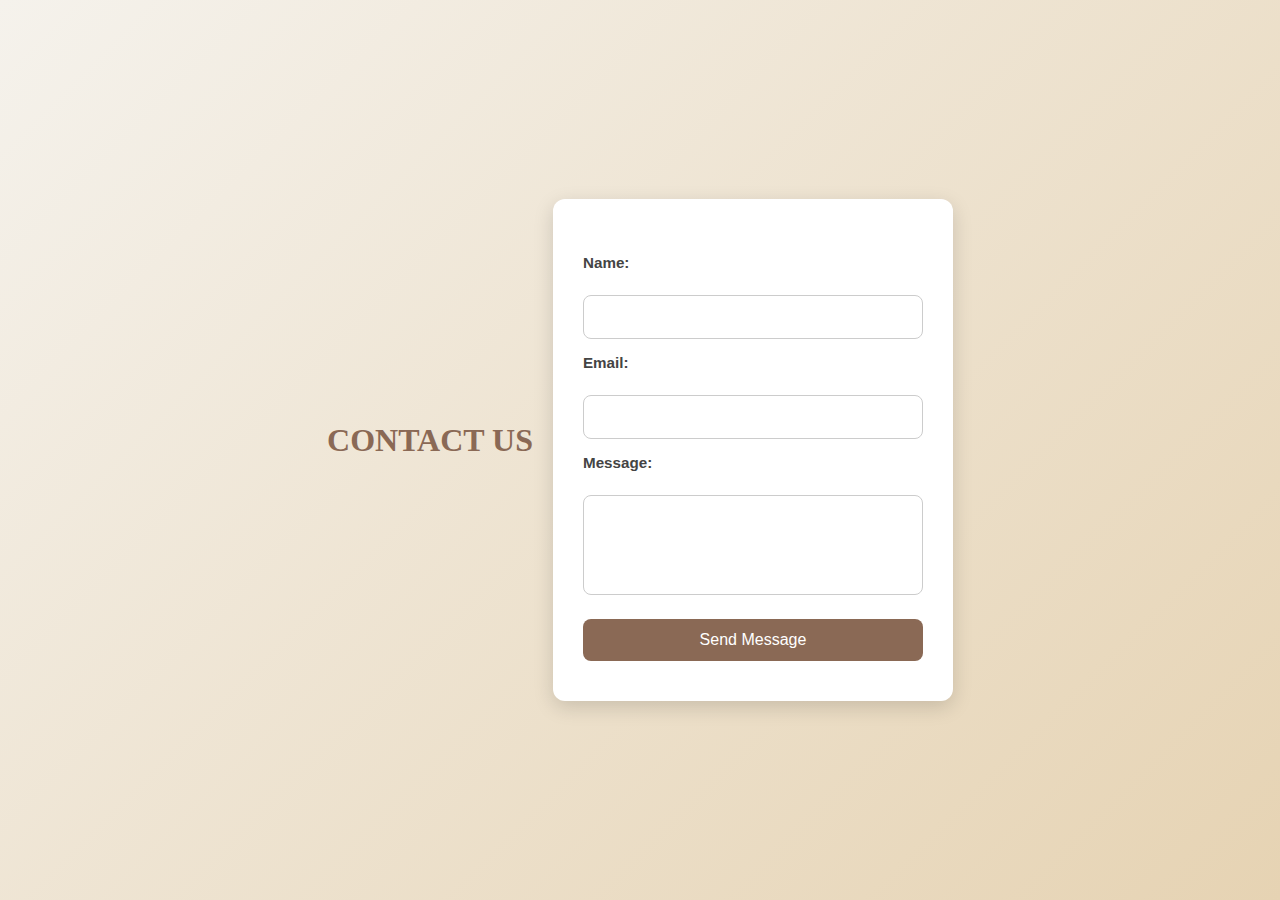
<file: contact.html>
<!DOCTYPE html>
<html lang="en">

<head>
    <meta charset="UTF-8">
    <meta name="viewport" content="width=device-width, initial-scale=1.0">
    <title>Contact Us</title>
    <link rel="stylesheet" href="travel.css">
</head>

<body>
    <div class="contact">
        <h2 >CONTACT US</h2>
        <form class="contactform">
            <label for="name">Name:</label><br>
            <input type="text" id="name" name="name"><br>
            <label for="email">Email:</label><br>
            <input type="text" id="email" name="email"><br>
            <label for="message">Message:</label><br>
            <textarea id="message" name="message"></textarea>
            <button class="contactbutton" type="submit">Send Message</button>
        </form>
    </div>
</body>

</html>
</file>
<file: travel.css>
.hero {
  height: 100vh;
  background-image: url("img4.jpg");
  background-size: cover;      
  background-position: center;  
  background-repeat: no-repeat;
  color: white; 
  display: flex;
  flex-direction: column;
  justify-content: space-between; 
} 

* { box-sizing: border-box; margin: 0; padding: 0; }
.home { height: 100%; }
.home { font-family: 'Inter', system-ui, -apple-system, Segoe UI, Roboto, sans-serif; color: #fff; }

html, body {
  margin: 0;
  padding: 0;
  height: 100%;
  overflow-x: hidden;
}

body {
  -ms-overflow-style: none; 
  scrollbar-width: none;     
}

body::-webkit-scrollbar {
  display: none;             
}

nav {
  position: absolute;             
  top: 0; left: 0; width: 100%;
  padding: 24px 5vw;                
  background: transparent;
  z-index: 100;
}

nav ul {
  list-style: none;
  display: flex;
  align-items: center;
  gap: 22px;
}

nav ul li:first-child {
  margin-right: auto;              
}

nav h3 {
  font-family: 'Playfair Display', Georgia, serif;
  font-weight: 600;
  font-size: clamp(22px, 2.4vw, 36px);
  letter-spacing: .4px;
  color: #fff;
}

nav ul li a {
  text-decoration: none;
  color: #fff;
  font-size: clamp(14px, 1.05vw, 18px);
  opacity: .95;
  position: relative;
  padding-bottom: 4px;
  transition: opacity .2s ease;
}

nav ul li a:hover { opacity: 1; }

nav ul li a::after {
  content: "";
  position: absolute;
  left: 0; bottom: 0;
  width: 0; height: 2px;
  background: #fff;
  transition: width .25s ease;
}
nav ul li a:hover::after,
nav ul li a.active::after { width: 100%; }

#searchinput {
  padding: 7px 12px;
  border: 1px solid rgba(255,255,255,.85);
  border-radius: 999px;
  background: transparent;
  color: #fff;
  font-size: 0.95rem;
  outline: none;
}
#searchinput::placeholder { color: rgba(255,255,255,.7); }

#searchbtn {
  padding: 7px 14px;
  border: 1px solid rgba(255,255,255,.85);
  border-radius: 999px;
  background: transparent;
  color: #fff;
  cursor: pointer;
  transition: background .25s ease, color .25s ease, border-color .25s ease;
}
#searchbtn:hover {
  background: #fff; color: #000;
  border-color: #fff;
}

nav ul > button, nav ul > div { margin-left: 8px; }

#destinationinfo {
  position: absolute;
  top: 72px; right: 5vw;
  background: rgba(0,0,0,.55);
  backdrop-filter: blur(3px);
  padding: 12px 14px;
  border-radius: 10px;
  min-width: 240px;
  display: none;                    
}

 .page1 {
  position: relative;
  min-height: 100vh;   
  background: url('image4.jpg') center/cover no-repeat;
}

header::after {                    
  content: "";
  position: absolute; inset: 0;
  background: linear-gradient(transparent 0%, rgba(0,0,0,.25) 100%);
  pointer-events: none;
}

 .page1 .hero-text {
  position: absolute; inset: 0;
  display: grid; place-items: center;
  text-align: center;
  padding: 0 6vw;
}
 .page1 .hero-text h1 {
  font-family: 'Playfair Display', Georgia, serif;
  font-weight: 400;
  font-style: italic;
  line-height: 1.25;
  font-size: clamp(18px, 3vw, 60px);
  text-shadow: 0 2px 14px rgba(0,0,0,.25);
  max-width: 1100px;
}
body, html {
  margin: 0;
  padding: 0;
  height: 100%; 
}

.description {
  height: 100vh; 
  display: flex;
  flex-direction: column; 
  justify-content: center; 
  align-items: center;     
  text-align: center;   
  background-color: #8a6955; 
  padding: 20px;
}

.description p {
  max-width: 800px; 
  margin-bottom: 20px;
  font-size: 1.2rem;
  line-height: 1.6;
  color: white;
  font-family: 'Playfair Display', Georgia, serif
}

.description button {
  padding: 12px 24px;
  background: #333;
  color: white;
  border: none;
  border-radius: 5px;
  font-size: 1rem;
  cursor: pointer;
  transition: 0.3s;
}

.description button:hover {
  background: #555;
}

.page2{
  min-height: 150vh;
  background-color: #f7ede8;
  text-align: center;
  color: #444;
}

 .page2 h1{
  padding: 8rem 0rem 1rem;
  font-weight: 900;
 }

 #countries-name {
   padding: 18px 40px;
   border-radius: 7px;
   border: 2px solid #000;
   background: transparent;
   font-size: 1rem;
   transition: all 0.3s ease;
       color: #333;
 }
 #countries-name:focus {
  border-color: #353434;      
}
#countries-name::placeholder {
  color: #888;
}
input::-webkit-calendar-picker-indicator {
  display: none !important;
}

#btnSearch {
  margin-top: 1rem;
  margin-bottom: 3rem;
  padding: 8px 12px;
  border: none;
  border-radius: 50px;
  background: linear-gradient(135deg, rgb(68, 39, 39), rgb(76, 48, 48));
  color: white;
  font-size: 1rem;
  font-weight: 300;
  cursor: pointer;
  transition: all 0.3s ease;
  box-shadow: 0 4px 12px rgba(138, 105, 85, 0.3);
}

#btnSearch:hover {
  background: linear-gradient(135deg, rgb(96, 62, 62), rgb(150, 91, 91));
  transform: translateY(-3px);
  box-shadow: 0 6px 16px rgba(81, 81, 81, 0.4);
}

#btnSearch:active {
  transform: translateY(0);
  box-shadow: 0 2px 8px rgba(138, 105, 85, 0.3);
}

.polaroid {
  width: 30%;
  background-color: white;
  box-shadow: 0 4px 8px 0 rgba(0, 0, 0, 0.2), 0 6px 20px 0 rgba(0, 0, 0, 0.19);
  margin-bottom: 25px;
  align-items: center;
  justify-content: center;
  text-align: center;
    display: block;
  margin: auto;
}

.polaroid img{
  width: 100%;
}

.polaroid h3{
   text-align: center;
   padding-bottom: 1.5rem;
   padding-top: 1rem;
  font-weight: 500;
}

#result p{
  text-align: center;
  padding: 2rem 9rem;
}

.polaroid:hover {
  box-shadow: 0 8px 20px rgba(150, 91, 91, 0.5);
  border: 2px solid rgba(150, 91, 91, 0.7);
  transform: translateY(-10px);
  transform: rotate(-2deg) scale(1.02);
  transition: all 0.3s ease;
}
.polaroid img {
  transition: filter 0.4s ease;
}

.polaroid:hover img {
  transform: scale(1.05);
  filter: sepia(20%) contrast(1.1);
}
@media (max-width: 992px) {
  .polaroid {
    width: 60%;
  }
  #result p {
    padding: 1.5rem 3rem;
  }
}

@media (max-width: 600px) {
  .page2{
    min-height: 110vh;
  }
  .polaroid {
    width: 90%;
  }
  #result p {
    padding: 1rem 1.5rem;
  }
  #countries-name {
    width: 50%;
    padding: 14px 20px;
  }
  #btnSearch {
    width: 30%;
    font-size: 0.9rem;
    padding: 10px;
  }
}

@media (max-width: 400px) {
  .page2{
    min-height: 100vh;
  }
  .polaroid {
    width: 90%;
  }
  #result p {
    padding: 0.8rem 1rem;
  }
  #countries-name {
    font-size: 0.9rem;
    padding: 12px 16px;
  }
  #btnSearch {
    width: 30%;
    font-size: 0.85rem;
  }
}


footer {
  background-color: #3c2426;   
  width: 100%;                 
  min-height: 40vh;            
  padding: 50px 10%;
  display: flex;
  justify-content: space-between;
  align-items: flex-start;
  font-family: 'Playfair Display', Georgia, serif;
  color: white;
  box-sizing: border-box;
}

footer .left, 
footer .right {
  max-width: 45%;
}

footer .left p:first-child {
  font-size: 1.4rem;
  font-weight: bold;
  margin-bottom: 12px;
}

footer .right p:first-child {
  font-size: 1.2rem;
  font-weight: bold;
  margin-bottom: 15px;
}

footer p {
  margin: 8px 0;
  line-height: 1.6;
}


.social-icons {
  display: flex;
  gap: 15px;
  justify-content: center;
  margin-top: 20px;
}

.social-icons a {
  font-size: 30px;
  color: #ffffff;
  transition: 0.3s;
}

.social-icons a:hover {
  color: #e4405f; 
}

.social-icons a:nth-child(2):hover {
  color: #0a66c2; 
}

.social-icons a:nth-child(3):hover {
  color: #25d366; 
}

.about {
  background-color: #f5f2ec;       
  padding: 60px 10%;
  text-align: center;
  font-family: 'Playfair Display', Georgia, serif;
  color: #333;
}

.about h2 {
  font-size: 2.5rem;
  margin-bottom: 20px;
  font-weight: bold;
  letter-spacing: 1px;
  color: #8a6955;
}

.about p {
  font-size: 1.1rem;
  line-height: 1.8;
  margin-bottom: 25px;
  color: #444;
  font-family: 'Inter', sans-serif;
}

.about h3 {
  font-size: 1.8rem;
  margin: 40px 0 15px;
  font-weight: 600;
  color: #8a6955;
  border-bottom: 2px solid #8a6955;
  display: inline-block;
  padding-bottom: 5px;
}

.about p span {
  font-weight: bold;
  color: #222;
}

.fade-in {
  opacity: 0;
  transform: translateY(30px);
  transition: all 0.8s ease-out;
}

.fade-in.visible {
  opacity: 1;
  transform: translateY(0);
}

/* Responsive design */
@media (max-width: 768px) {
  .about {
    padding: 40px 8%;
  }

  .about h2.heading1 {
    font-size: 2rem;
  }

  .about h3 {
    font-size: 1.4rem;
  }

  .about p {
    font-size: 1rem;
  }
}

.contact {
  margin: 0;
  padding: 0;
  box-sizing: border-box;
  font-family: 'Inter', Arial, sans-serif;
  background: linear-gradient(135deg, #f5f2ec, #e6d3b3);
  color: #333;
  display: flex;
  justify-content: center;
  align-items: center;
  min-height: 100vh;
}

.contactform {
  background: #fff;
  padding: 40px 30px;
  border-radius: 12px;
  box-shadow: 0 6px 20px rgba(0,0,0,0.15);
  width: 100%;
  max-width: 400px;
}

.contactform:hover {
  transition: all 0.3s ease;
  transform: translateY(-10px);
}

.contact h2 {
  text-align: center;
  margin-bottom: 20px;
  margin-right: 20px;
  font-size: 2rem;
  font-family: 'Playfair Display', Georgia, serif;
  color: #8a6955;
}

label {
  font-weight: 600;
  display: block;
  margin: 15px 0 6px;
  font-size: 0.95rem;
  color: #444;
}

input[type="text"], 
input[type="email"], 
textarea {
  width: 100%;
  padding: 12px 14px;
  border: 1px solid #ccc;
  border-radius: 8px;
  font-size: 1rem;
  outline: none;
  transition: 0.3s ease;
  font-family: 'Inter', sans-serif;
}

input:focus, textarea:focus {
  border-color: #8a6955;
  box-shadow: 0 0 6px rgba(138, 105, 85, 0.3);
}

#message {
  height: 100px;
  resize: none;
}

.contactbutton {
  width: 100%;
  padding: 12px;
  margin-top: 20px;
  border: none;
  border-radius: 8px;
  background: #8a6955;
  color: #fff;
  font-size: 1rem;
  cursor: pointer;
  transition: background 0.3s ease;
  
}

button:hover {
  background: #6d5142;
}
#destinationinfo {
  position: absolute;
  top: 90px; 
  right: 5vw;
  background: rgba(255, 255, 255, 0.9);
  backdrop-filter: blur(4px);
  padding: 20px;
  border-radius: 12px;
  min-width: 280px;
  max-width: 350px;
  box-shadow: 0 6px 20px rgba(0,0,0,0.25);
  color: #333;
  font-family: 'Inter', sans-serif;
  display: none; 
  z-index: 200;   
}

#destinationinfo h2 {
  margin-bottom: 12px;
  font-size: 1.4rem;
  font-weight: 600;
  color: #8a6955;
}

#destinationinfo img {
  display: block;
  margin: 10px 0;
  border-radius: 6px;
  max-width: 100%;
}

#destinationinfo p {
  margin: 6px 0;
  font-size: 0.95rem;
  line-height: 1.5;
}

@media (max-width: 992px) {


  #searchinput {
    width: 180px;
  }

  .description p {
    font-size: 1.05rem;
    max-width: 90%;
  }

  footer {
    flex-direction: column;
    text-align: center;
    gap: 20px;
  }

  footer .left, footer .right {
    max-width: 100%;
  }

  #destinationinfo {
    right: 3vw;
    max-width: 280px;
  }
}

@media (max-width: 600px) {
  #searchinput {
    width: 100%;
  }

  #searchbtn {
    width: 100%;
    text-align: center;
  }

  header .hero-text h1 {
    font-size: clamp(16px, 5vw, 28px);
    line-height: 1.3;
  }

  .description {
    height: auto;
    padding: 40px 20px;
  }

  .description p {
    font-size: 1rem;
    margin-bottom: 15px;
  }

  .description button {
    width: 100%;
  }

  footer {
    padding: 30px 20px;
  }

  #destinationinfo {
    position: static;  
    margin-top: 20px;
    width: 100%;
    max-width: none;
  }
}
@media (max-width: 768px) {
  nav ul {
    flex-direction: column;  
    align-items: flex-start;  
    gap: 12px;              
    background: rgba(0,0,0,0.7);
    padding: 20px;
    border-radius: 8px;
    position: absolute;
    top: 70px;
    right: 20px;
    display: none;           
  }

  nav ul.show {
    display: flex;          
  }

  nav h3 {
    font-size: 20px;
  }

  nav ul li a {
    font-size: 16px;
  }

  #searchinput {
    width: 100%;
  }

  #searchbtn {
    width: 100%;
  }
}

.hamburger {
  display: none;
  flex-direction: column;
  cursor: pointer;
  gap: 5px;
}

.hamburger span {
  width: 25px;
  height: 3px;
  background: #fff;
  border-radius: 2px;
}

@media (max-width: 768px) {
  .hamburger {
    display: flex;
  }
}

.reveal {
  opacity: 0;
  transform: translateY(40px);
  transition: opacity 1.5s ease, transform 1.5s ease;
}

.reveal.show {
  opacity: 1;
  transform: translateY(0);
}
</file>
